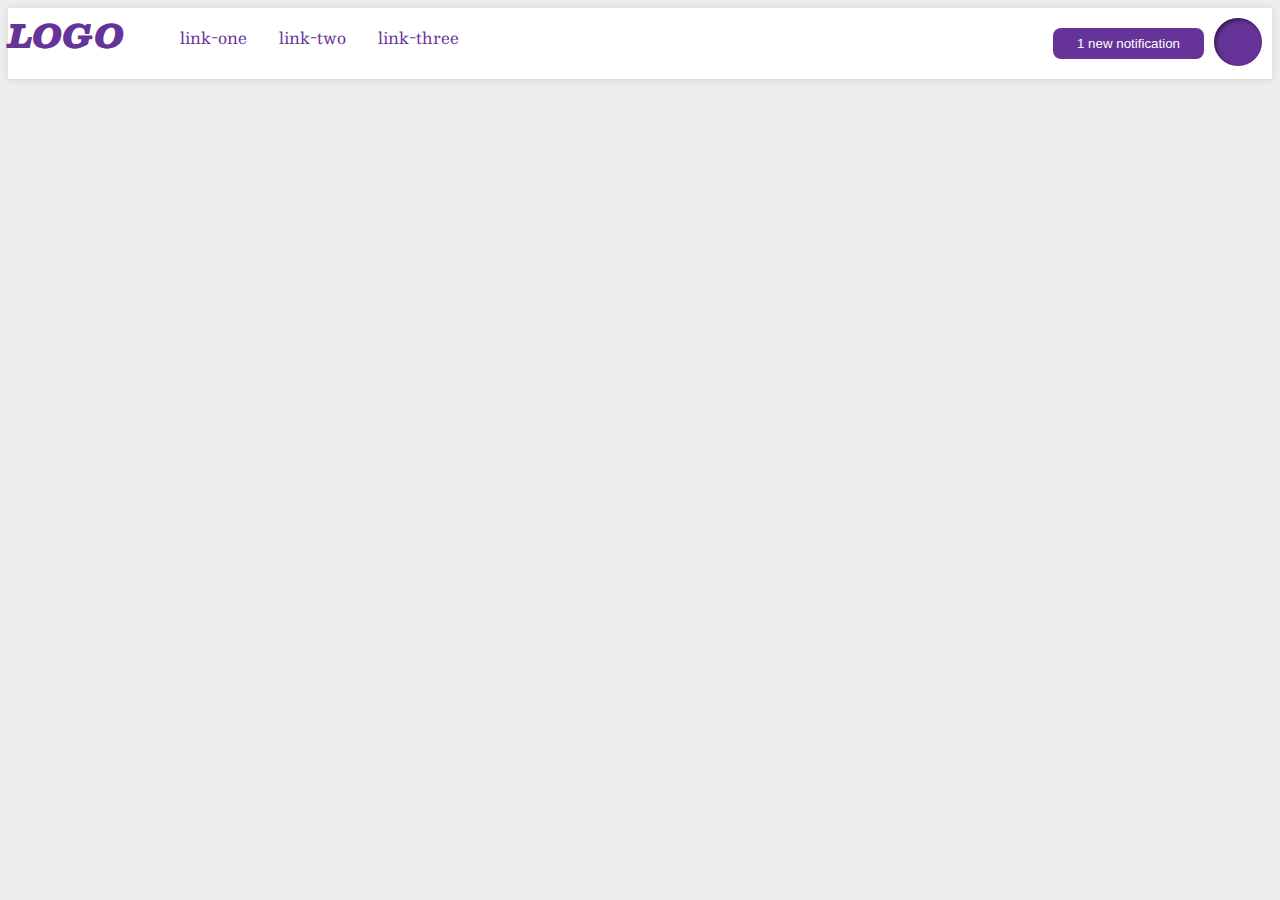
<file: flex/03-flex-header-2/index.html>
<!DOCTYPE html>
<html lang="en">
<head>
  <meta charset="UTF-8">
  <meta http-equiv="X-UA-Compatible" content="IE=edge">
  <meta name="viewport" content="width=device-width, initial-scale=1.0">
  <title>Flex Header 2</title>
  <link rel="stylesheet" href="style.css">
</head>
<body>
  <div class="header">
    <div class="logo">
      LOGO
    </div>
    <ul class="links">
      <li><a href="google.com">link-one</a></li>
      <li><a href="google.com">link-two</a></li>
      <li><a href="google.com">link-three</a></li>
    </ul>
    <div class="space"></div>
    <div class="rside">
    <button class="notifications">
      1 new notification
    </button>
    <div class="profile-image"></div></div>
  </div>
</body>
</html>
</file>
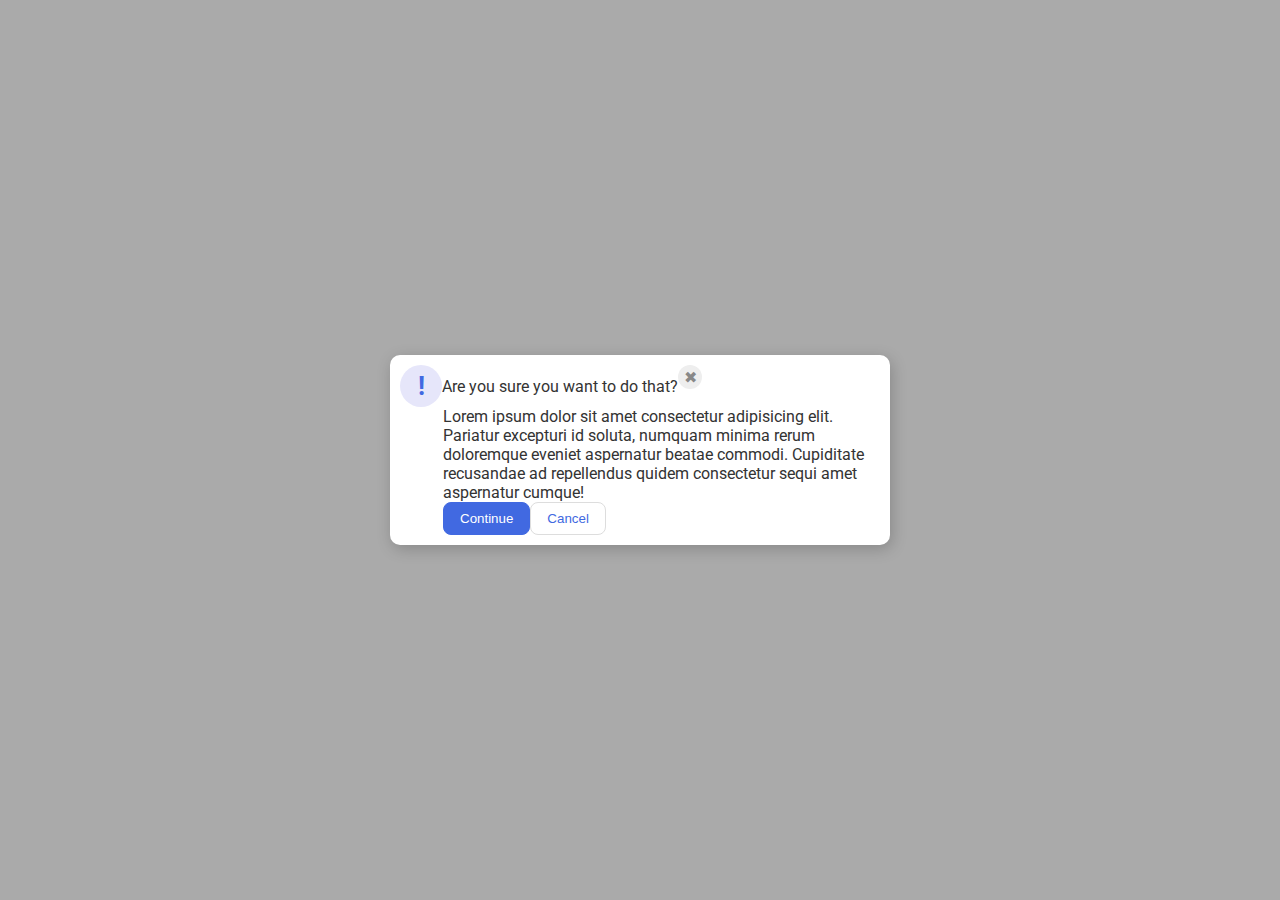
<file: flex/05-flex-modal/index.html>
<!DOCTYPE html>
<html lang="en">
<head>
  <meta charset="UTF-8">
  <meta http-equiv="X-UA-Compatible" content="IE=edge">
  <meta name="viewport" content="width=device-width, initial-scale=1.0">
  <link rel="stylesheet" href="style.css">
  <title>Modal</title>
</head>
<body>
  <div class="modal">
    <div class="icon">!</div>
    <div class="header">Are you sure you want to do that?</div>
    <div class="close-button">✖</div>
    <div class="text">Lorem ipsum dolor sit amet consectetur adipisicing elit. Pariatur excepturi id soluta, numquam minima rerum doloremque eveniet aspernatur beatae commodi. Cupiditate recusandae ad repellendus quidem consectetur sequi amet aspernatur cumque!</div>
    <button class="continue">Continue</button>
    <button class="cancel">Cancel</button>
  </div>
 
</body>
</html>
</file>
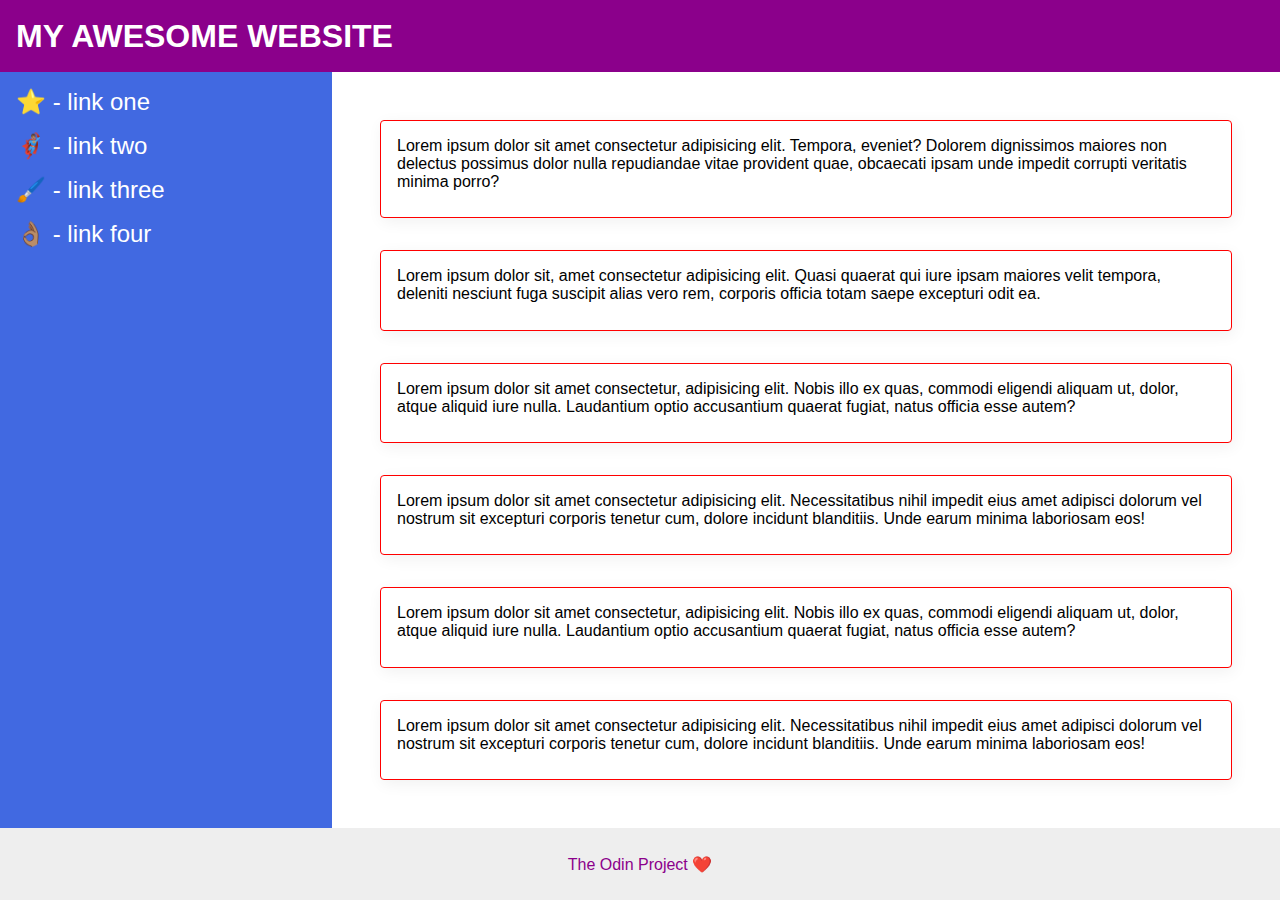
<file: flex/07-flex-layout-2/index.html>
<!DOCTYPE html>
<html lang="en">
<head>
  <meta charset="UTF-8">
  <meta http-equiv="X-UA-Compatible" content="IE=edge">
  <meta name="viewport" content="width=device-width, initial-scale=1.0">
  <title>The Holy Grail</title>
  <link rel="stylesheet" href="style.css">
</head>
<body>

  <div class="header">
    MY AWESOME WEBSITE
  </div>
  <div class="body">
  <div class="sidebar">
    <ul>
      <li><a href="google.com">⭐ - link one</a></li>
      <li><a href="google.com">🦸🏽‍♂️ - link two</a></li>
      <li><a href="google.com">🖌️ - link three</a></li>
      <li><a href="google.com">👌🏽 - link four</a></li>
    </ul>
  </div>
  <div class="container">
  <div class="card">Lorem ipsum dolor sit amet consectetur adipisicing elit. Tempora, eveniet? Dolorem dignissimos maiores non delectus possimus dolor nulla repudiandae vitae provident quae, obcaecati ipsam unde impedit corrupti veritatis minima porro?</div>
  <div class="card">Lorem ipsum dolor sit, amet consectetur adipisicing elit. Quasi quaerat qui iure ipsam maiores velit tempora, deleniti nesciunt fuga suscipit alias vero rem, corporis officia totam saepe excepturi odit ea.</div>
  <div class="card">Lorem ipsum dolor sit amet consectetur, adipisicing elit. Nobis illo ex quas, commodi eligendi aliquam ut, dolor, atque aliquid iure nulla. Laudantium optio accusantium quaerat fugiat, natus officia esse autem?</div>
  <div class="card">Lorem ipsum dolor sit amet consectetur adipisicing elit. Necessitatibus nihil impedit eius amet adipisci dolorum vel nostrum sit excepturi corporis tenetur cum, dolore incidunt blanditiis. Unde earum minima laboriosam eos!</div>
  <div class="card">Lorem ipsum dolor sit amet consectetur, adipisicing elit. Nobis illo ex quas, commodi eligendi aliquam ut, dolor, atque aliquid iure nulla. Laudantium optio accusantium quaerat fugiat, natus officia esse autem?</div>
  <div class="card">Lorem ipsum dolor sit amet consectetur adipisicing elit. Necessitatibus nihil impedit eius amet adipisci dolorum vel nostrum sit excepturi corporis tenetur cum, dolore incidunt blanditiis. Unde earum minima laboriosam eos!</div>
</div>

</div>

  <div class="footer">
    The Odin Project ❤️
  </div>
  
</body>
</html>
</file>
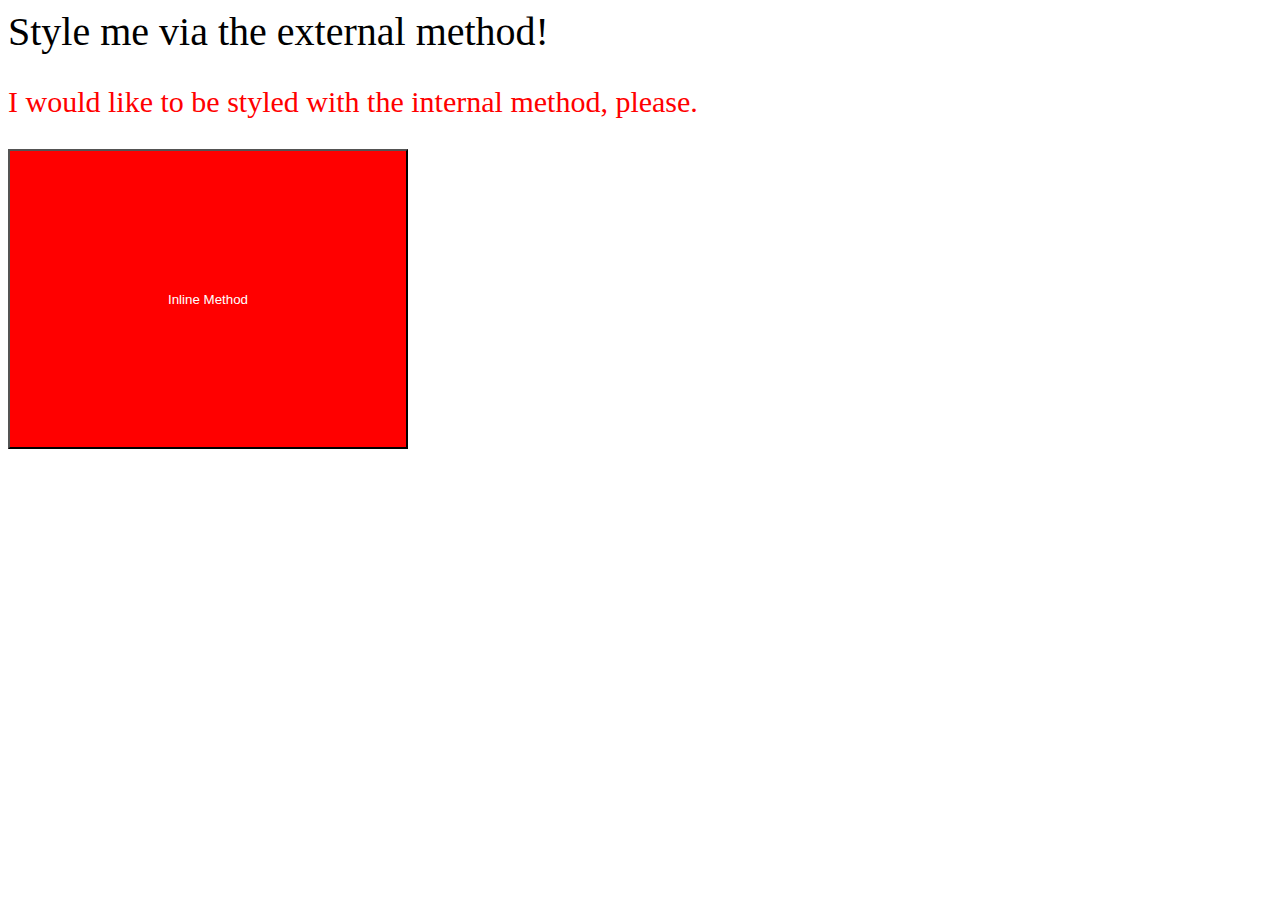
<file: foundations/01-css-methods/index.html>
<!DOCTYPE html>
<html lang="en">
<head>
  <meta charset="UTF-8">
  <meta http-equiv="X-UA-Compatible" content="IE=edge">
  <meta name="viewport" content="width=device-width, initial-scale=1.0">
  <link rel="stylesheet" href="styles.css">
<style>
p {
  font-size: 30px;
  color: red;
}

</style>

  <title>Methods for Adding CSS</title>
 
</head>
<body>
  <div>Style me via the external method!</div>
  <p>I would like to be styled with the internal method, please.</p>
  <button style="background-color: red; color:white; width:400px; height:300px;"  >Inline Method</button>
</body>
</html>
</file>
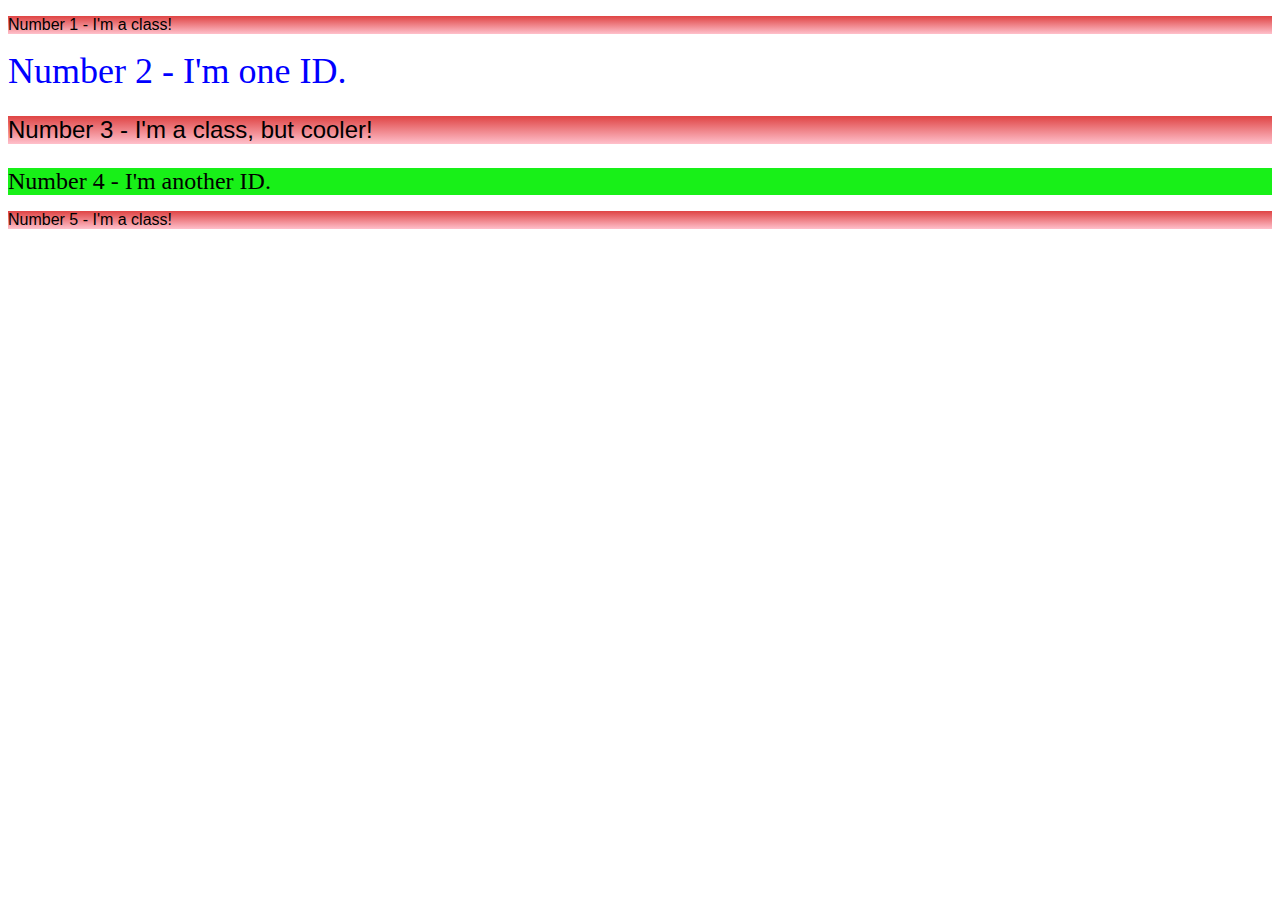
<file: foundations/02-class-id-selectors/index.html>
<!DOCTYPE html>
<html lang="en">
<head>
  <meta charset="UTF-8">
  <meta http-equiv="X-UA-Compatible" content="IE=edge">
  <meta name="viewport" content="width=device-width, initial-scale=1.0">
  <title>Class and ID Selectors</title>
  <link rel="stylesheet" href="style.css">
</head>
<body>
  <p class="n1">Number 1 - I'm a class!</p>
  <div id="n2">Number 2 - I'm one ID.</div>
  <p class="cooler">Number 3 - I'm a class, but cooler!</p>
  <div id="n4">Number 4 - I'm another ID.</div>
  <p class="n5">Number 5 - I'm a class!</p>
</body>
</html>
</file>
<file: flex/03-flex-header-2/style.css>
/* this is some magical font-importing.  
you'll learn about it later. */
@import url('https://fonts.googleapis.com/css2?family=Besley:ital,wght@0,400;1,900&display=swap');

body {
  margin: 0;
  background: #eee;
  font-family: Besley, serif;
}

.header {
  background: white;
  border-bottom: 1px solid #ddd;
  box-shadow: 0 0 8px rgba(0,0,0,.1);
}

.profile-image {
  background: rebeccapurple;
  box-shadow: inset 2px 2px 4px rgba(0,0,0,.5);
  border-radius: 50%;
  width: 48px;
  height:  48px;
}

.logo {
  color: rebeccapurple;
  font-size: 32px;
  font-weight: 900;
  font-style: italic;
}

button {
  border: none;
  border-radius: 8px;
  background: rebeccapurple;
  color: white;
  padding: 8px 24px;
  margin: 10px;
}

a {
  /* this removes the line under our links */
  text-decoration: none;
  color: rebeccapurple;
  margin: 1em;
}

ul {
  list-style-type: none;
}


.header{
  display: flex;
  justify-content: space-between;
  margin: 8px;
}
ul {
flex: 1;
display:flex;

  
}
.space {
  display: flex;
}

.rside {
  display: flex;
  justify-content: space-between;
  margin: 10px;
  
}
</file>
<file: flex/05-flex-modal/style.css>
@import url('https://fonts.googleapis.com/css2?family=Roboto:wght@400;700&display=swap');

html, body {
  height: 100%;
}

body {
  font-family: Roboto, sans-serif;
  margin: 0;
  background: #aaa;
  color: #333;
  /* I'll give you this one for free lol */
  display: flex;
  align-items: center;
  justify-content: center;
  flex: 1 1 auto;
}

.modal {
  background: white;
  width: 480px;
  border-radius: 10px;
  box-shadow: 2px 4px 16px rgba(0,0,0,.2);
}

.icon {
  color: royalblue;
  font-size: 26px;
  font-weight: 700;
  background: lavender;
  width: 42px;
  height: 42px;
  border-radius: 50%;
  display: flex;
  align-items: center;
  justify-content: center;
 
}

.close-button {
  background: #eee;
  border-radius: 50%;
  color: #888;
  font-weight: 400;
  font-size: 16px;
  height: 24px;
  width: 24px;
  display: flex;
  align-items: center;
  justify-content: center;
}

button {
  padding: 8px 16px;
  border-radius: 8px;
}

button.continue {
  background: royalblue;
  border: 1px solid royalblue;
  color: white;
}

button.cancel {
  background: white;
  border: 1px solid #ddd;
  color: royalblue;
}

.modal {
  display: flex;
  flex-wrap:wrap;
  margin: 10px;
  padding:10px;
}
.header {
  display: flex;
  align-items: center;
  justify-content: center;
}

.text {
  margin-left: 43px;
}
.continue {
margin-left: 43px;
}
</file>
<file: flex/07-flex-layout-2/style.css>
body {
  font-family: -apple-system, BlinkMacSystemFont, 'Segoe UI', Roboto, Oxygen, Ubuntu, Cantarell, 'Open Sans', 'Helvetica Neue', sans-serif;
  margin: 0;
  min-height: 100vh;
  
  

}

.header {
  height: 72px;
  background: darkmagenta;
  color: white;
}

.footer {
  height: 72px;
  background: #eee;
  color: darkmagenta;
}

.sidebar {
  width: 300px;
  background: royalblue;
}

.card {
  border: 1px solid red;
  box-shadow: 2px 4px 16px rgba(0,0,0,.06);
  border-radius: 4px;
}

/*My solution*/

body {
  display: flex;
  flex-direction: column;
}

.header {
  display: flex;
  align-items: center;
  padding: 0 16px;
  font-size: 32px;
  font-weight: 900;
}

.body {
  flex: 1;
  display: flex;
}

.sidebar {
  flex-shrink: 0;
  padding: 16px;
}

ul {
  list-style-type: none;
  margin: 0;
  padding: 0;
}

li {
  margin-bottom: 16px;
}

a {
  color: white;
  text-decoration: none;
  font-size: 24px;
}

.container {
  padding: 32px;
  display: flex;
  flex-wrap: wrap;
}

.card {
  padding: 16px;
  margin: 16px;
}

.footer {
  display: flex;
  align-items: center;
  justify-content: center;
}
</file>
<file: foundations/01-css-methods/styles.css>
div{
    font-size:40px;
}
</file>
<file: foundations/02-class-id-selectors/style.css>
p {
    background: linear-gradient(rgb(223, 68, 68), pink);
    font-family: verdana, sans-serif;
}
#n2 {
    color: blue;
    font-size: 36px;
}
.cooler {
    font-size: 24px;
}


#n4{
    background: rgb(24, 240, 24);
    font-size: 24px;
    font-style: bold;
}
</file>
